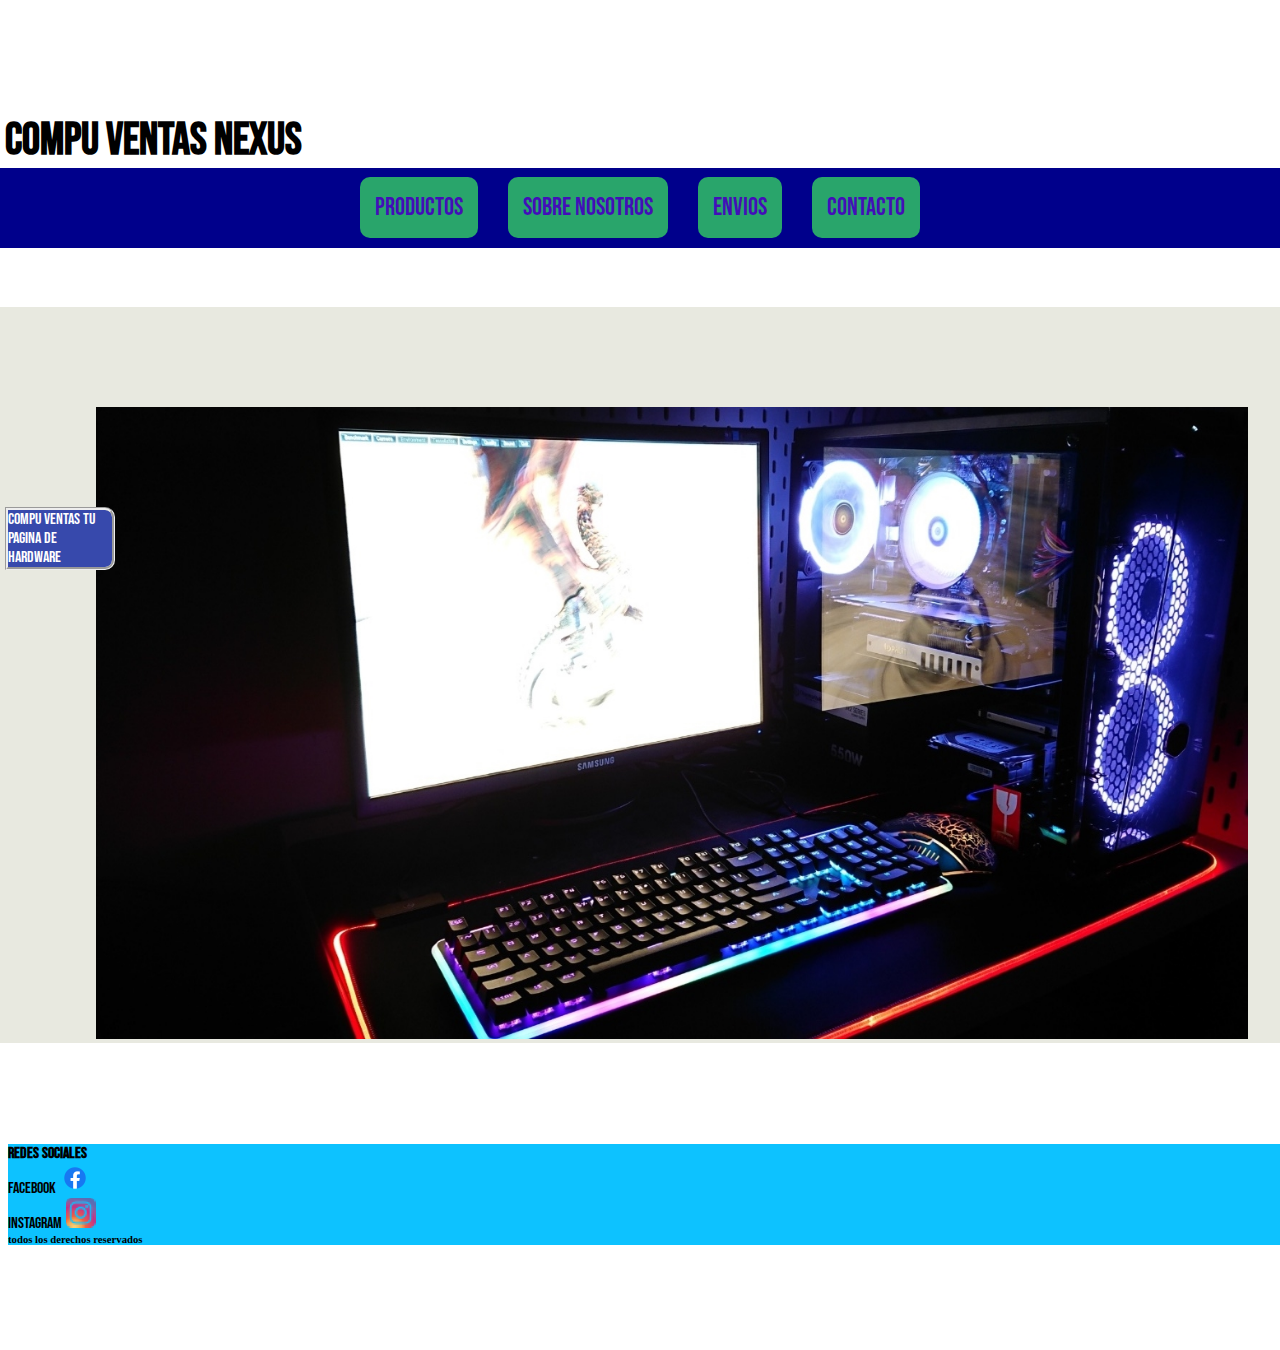
<file: index.html>
<!DOCTYPE html>
<html lang="en">
<head>
    <meta charset="UTF-8">
    <meta http-equiv="X-UA-Compatible" content="IE=edge">
    <meta name="viewport" content="width=device-width, initial-scale=1.0">
    <meta name="description" content="pagina especializada en Hardware e insumos de informatica, con los mejores precios y mejor antencion" >
    <meta name="keywords" content="tienda online, hardware, informatica, PC gamer, profecionales, mejores precios" >
    <link rel="stylesheet" href="./styles/main.css">
    <link rel="preconnect" href="https://fonts.googleapis.com">
    <link rel="preconnect" href="https://fonts.gstatic.com" crossorigin>
    <link href="https://fonts.googleapis.com/css2?family=Bebas+Neue&display=swap" 
    rel="stylesheet">
    <link rel="preconnect" href="https://fonts.googleapis.com">
    <link rel="preconnect" href="https://fonts.gstatic.com" crossorigin>
    <link href="https://fonts.googleapis.com/css2?family=Bebas+Neue&display=swap" rel="stylesheet">
    <title>Compu ventas-home</title>
</head>
<body class="indexProductGrid">
    <header class="headerGrid">
        <h1>Compu Ventas Nexus</h1>

        <nav class="conteiner">
            <ul>
                <li>   <a href="pages/productos.html">productos</a> </li>
                <li> <a href="pages/sobrenosotros.html">sobre nosotros</a> </li>
                <li> <a href="pages/envios.html">envios</a> </li>
                <li> <a href="pages/contacto.html">contacto</a> </li>
               
                
            </ul>


           

    
        
        </nav>

    </header>
    
    
    <main>

        

        <section class="tk" >Compu ventas tu pagina de hardware </section>

        <img class="compu" src="img/imagenindex2.jpg" alt="compugamer">


        <!--seccion con una imagen gigante que cubra la pantalla haciendo referencia al logo de la tienda, o una seccion con ofertas y "mas vendidos", aun no lo decido-->

    </main>
    
    
    
    <footer class="footerGrid"  >

        <h4 class="letraFooter" >redes sociales</h4>
        <div><span class="letraFooter"  >facebook</span>  <img  src="img/facebook-logo-0.png" alt="imagen de facebook" </div>  
        
        <div><span class="letraFooter" >instagram</span> <img src="img/pngwing.com.png" alt="imagen de instagram">   </div> 


        <h6>todos los derechos reservados</h6>
    </footer>
    
</body>
</html>
</file>
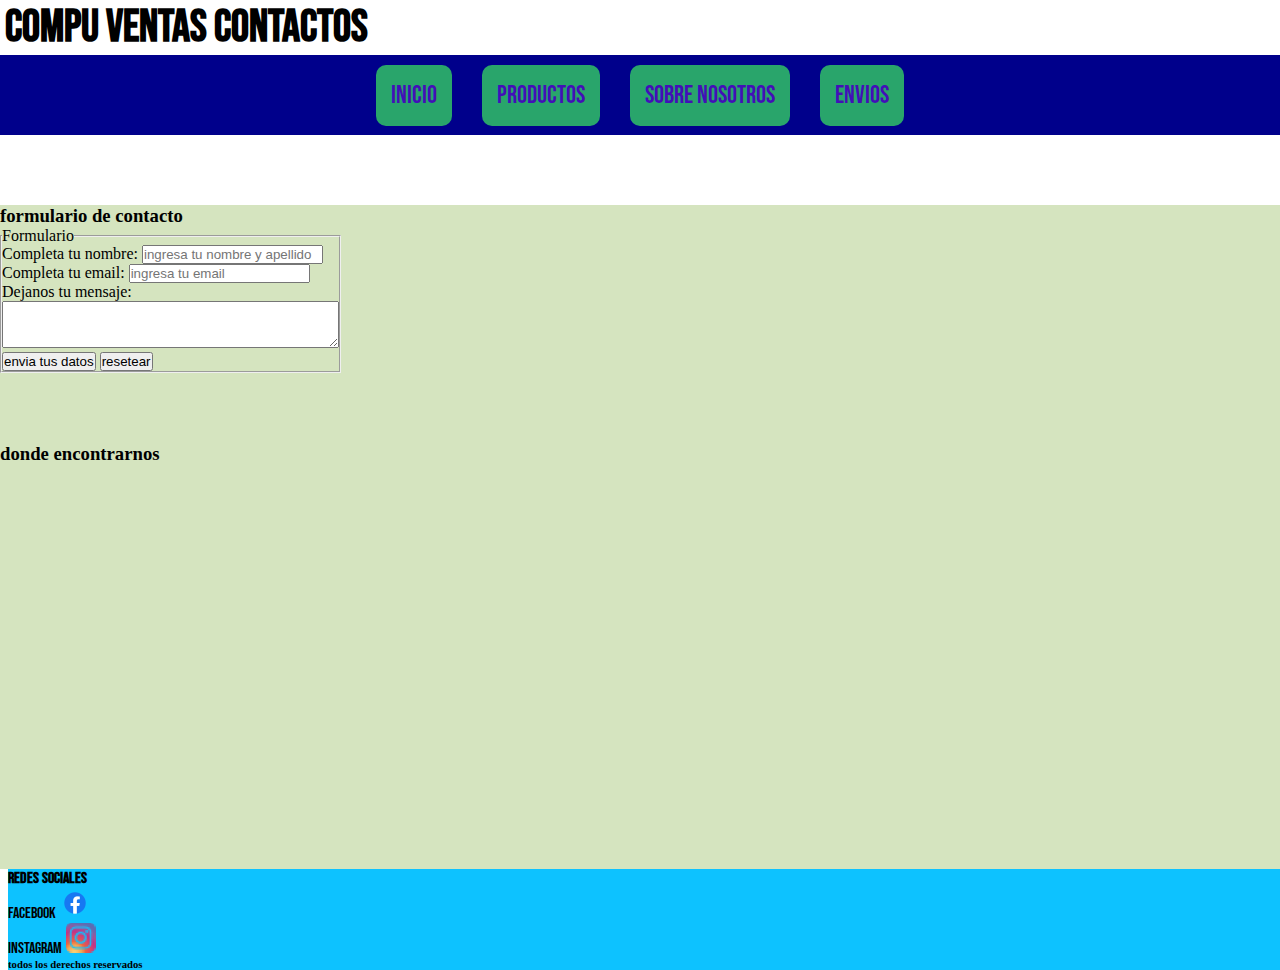
<file: pages/contacto.html>
<!DOCTYPE html>
<html lang="en">
<head>
    <meta charset="UTF-8">
    <meta http-equiv="X-UA-Compatible" content="IE=edge">
    <meta name="viewport" content="width=device-width, initial-scale=1.0">
    <meta name="description" content="seccion de contacto, donde vas a ver todo lo refernte a nuestra direccion y un formulario para contactarnos" >
    <meta name="keywords" content="tienda online, hardware, contacto, PC gamer, formulario, ubicacion, nosotros" >
    <link rel="stylesheet" href="../styles/main.css">
    <link rel="preconnect" href="https://fonts.googleapis.com">
    <link rel="preconnect" href="https://fonts.googleapis.com">
    <link rel="preconnect" href="https://fonts.gstatic.com" crossorigin>
    <link href="https://fonts.googleapis.com/css2?family=Bebas+Neue&display=swap" rel="stylesheet">
    <link rel="preconnect" href="https://fonts.gstatic.com" crossorigin>
    <link href="https://fonts.googleapis.com/css2?family=Bebas+Neue&display=swap" rel="stylesheet">
    
    <title>Compu ventas-contactos</title>


</head>
<body>
    <header>
        <h1>Compu Ventas Contactos</h1>

        <nav>
            <ul>
                <li>   <a href="../index.html">inicio</a> </li>
                <li> <a href="productos.html">productos</a> </li>
                <li> <a href="sobrenosotros.html">sobre nosotros</a> </li>
                <li> <a href="envios.html">envios</a> </li>
                
            </ul>


        </nav>

    </header>
    
    
    <main>
        <section>
            <h3>formulario de contacto</h3>
        <form action="">
            <fieldset class="form" >
               <legend>Formulario</legend>
               <div>
                    <label for="nombre">Completa tu nombre:</label>
                    <input type="text" name="nombre" placeholder="ingresa tu nombre y apellido">


                </div>

               <div>
                <label for="email">Completa tu email:</label>
                <input type="email" name="email" placeholder="ingresa tu email" required>

                <div>
                    <label class="saltoDePaginaForm" for="textarea">Dejanos tu mensaje:</label>
                    
                    <textarea name="textarea" id="" cols="40" rows="3"></textarea>

                </div>


                <div>

                    <input type="submit" value="envia tus datos">
                    <input type="reset"  value="resetear">
                </div>
                   
            </fieldset> 
        </form>
        </section>



        <section>
            <h3>donde encontrarnos</h3>

            <div style="width: 50%"><iframe width="100%" height="400" frameborder="0" scrolling="no" marginheight="0" marginwidth="0" src="https://maps.google.com/maps?width=100%25&amp;height=600&amp;hl=es&amp;q=-34.60368262114032,-58.37877273559571+(Mi%20nombre%20de%20egocios)&amp;t=&amp;z=15&amp;ie=UTF8&amp;iwloc=B&amp;output=embed"><a href="https://www.gps.ie/car-satnav-gps/">Car Navigation Systems</a></iframe></div>
        </section>


    </main>
    
 
    
    
    <footer>

        <h4 class="letraFooter" >redes sociales</h4>
        <span class="letraFooter">facebook</span>  <img src="../img/facebook-logo-0.png" alt="imagen de facebook"> <br>
        <span class="letraFooter">instagram</span> <img src="..//img/pngwing.com.png" alt="imagen de instagram">


        <h6>todos los derechos reservados</h6>
    </footer>
    
    
</body>
</html>
</file>
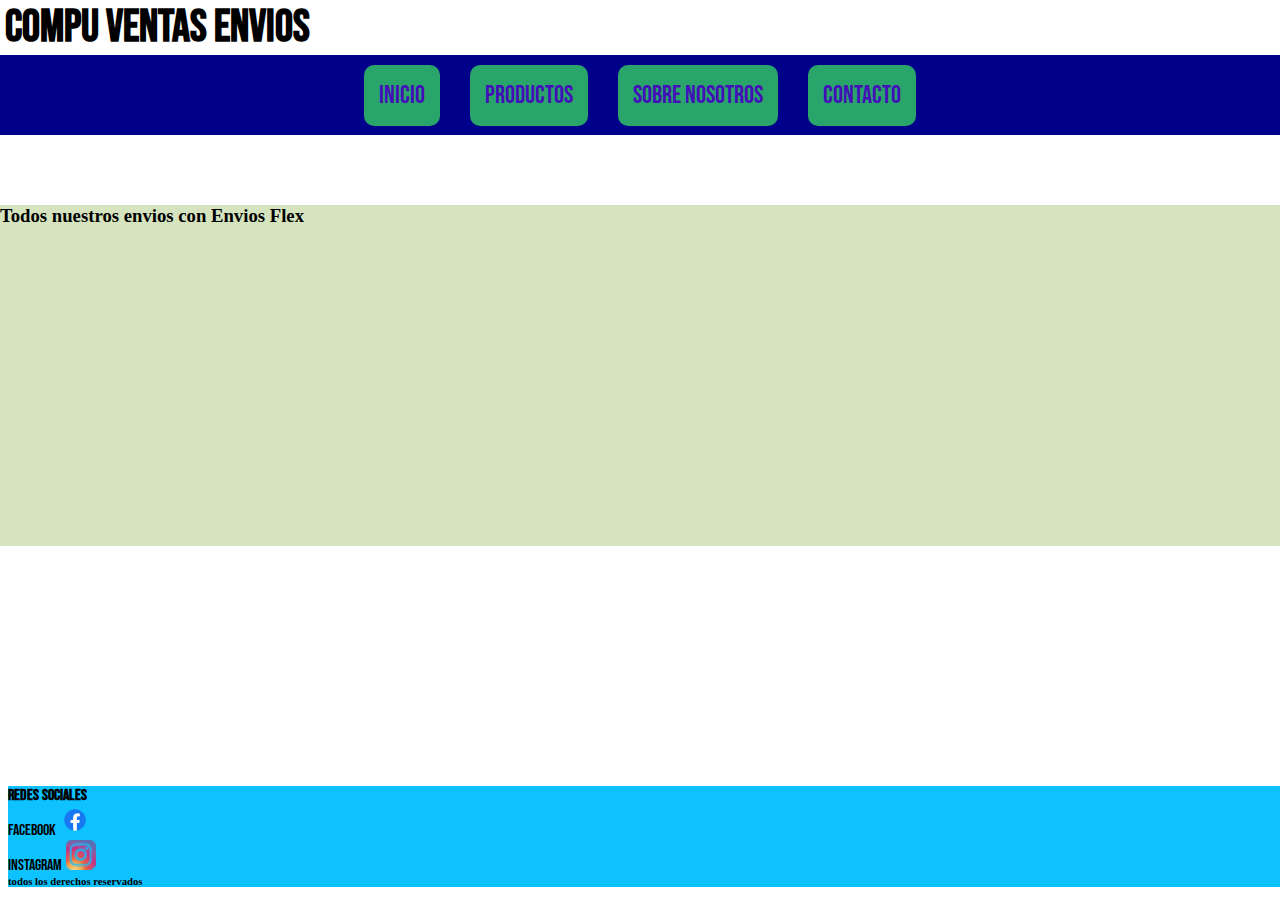
<file: pages/envios.html>
<!DOCTYPE html>
<html lang="en">
<head>
    <meta charset="UTF-8">
    <meta http-equiv="X-UA-Compatible" content="IE=edge">
    <meta name="viewport" content="width=device-width, initial-scale=1.0">
    <meta name="description" content="seccion de envios, donde vas a poder ver de que manera gestionamos nuestros envios para que tu producto llegue en tiempo y forma" >
    <meta name="keywords" content="tienda online, hardware, envios, PC gamer, Mercado libre, ML, Envios-flex, currier, despachar, tiempo y forma" >
    <link rel="stylesheet" href="../styles/main.css">
    <link rel="preconnect" href="https://fonts.googleapis.com">
    <link rel="preconnect" href="https://fonts.googleapis.com">
    <link rel="preconnect" href="https://fonts.gstatic.com" crossorigin>
    <link href="https://fonts.googleapis.com/css2?family=Bebas+Neue&display=swap" rel="stylesheet">
    <link rel="preconnect" href="https://fonts.gstatic.com" crossorigin>
    <link href="https://fonts.googleapis.com/css2?family=Bebas+Neue&display=swap" rel="stylesheet">
    <title>Compu ventas-envios</title>
</head>
<body>
    <header>
        <h1>Compu Ventas Envios</h1>

        <nav>
            <ul>
                <li>   <a href="../index.html">inicio</a> </li>
                <li> <a href="productos.html">productos</a> </li>
                <li> <a href="sobrenosotros.html">sobre nosotros</a> </li>
                <li> <a href="contacto.html">contacto</a> </li>
                
            </ul>


        </nav>

    </header>
    
    
    <main>
            <h3>Todos nuestros envios con Envios Flex</h3>

            <iframe width="560" height="315" src="https://www.youtube.com/embed/UpSNOYMqzRU" title="YouTube video player" frameborder="0" allow="accelerometer; autoplay; clipboard-write; encrypted-media; gyroscope; picture-in-picture" allowfullscreen></iframe>

    
    </main>
    
    
    <footer style="margin-top: 15em;" >

        <h4 class="letraFooter">redes sociales</h4>
        <span class="letraFooter">facebook</span>  <img src="../img/facebook-logo-0.png" alt="imagen de facebook"> <br>
        <span class="letraFooter">instagram</span> <img src="..//img/pngwing.com.png" alt="imagen de instagram">


        <h6>todos los derechos reservados</h6>
    </footer >
    
</body>
</html>
</file>
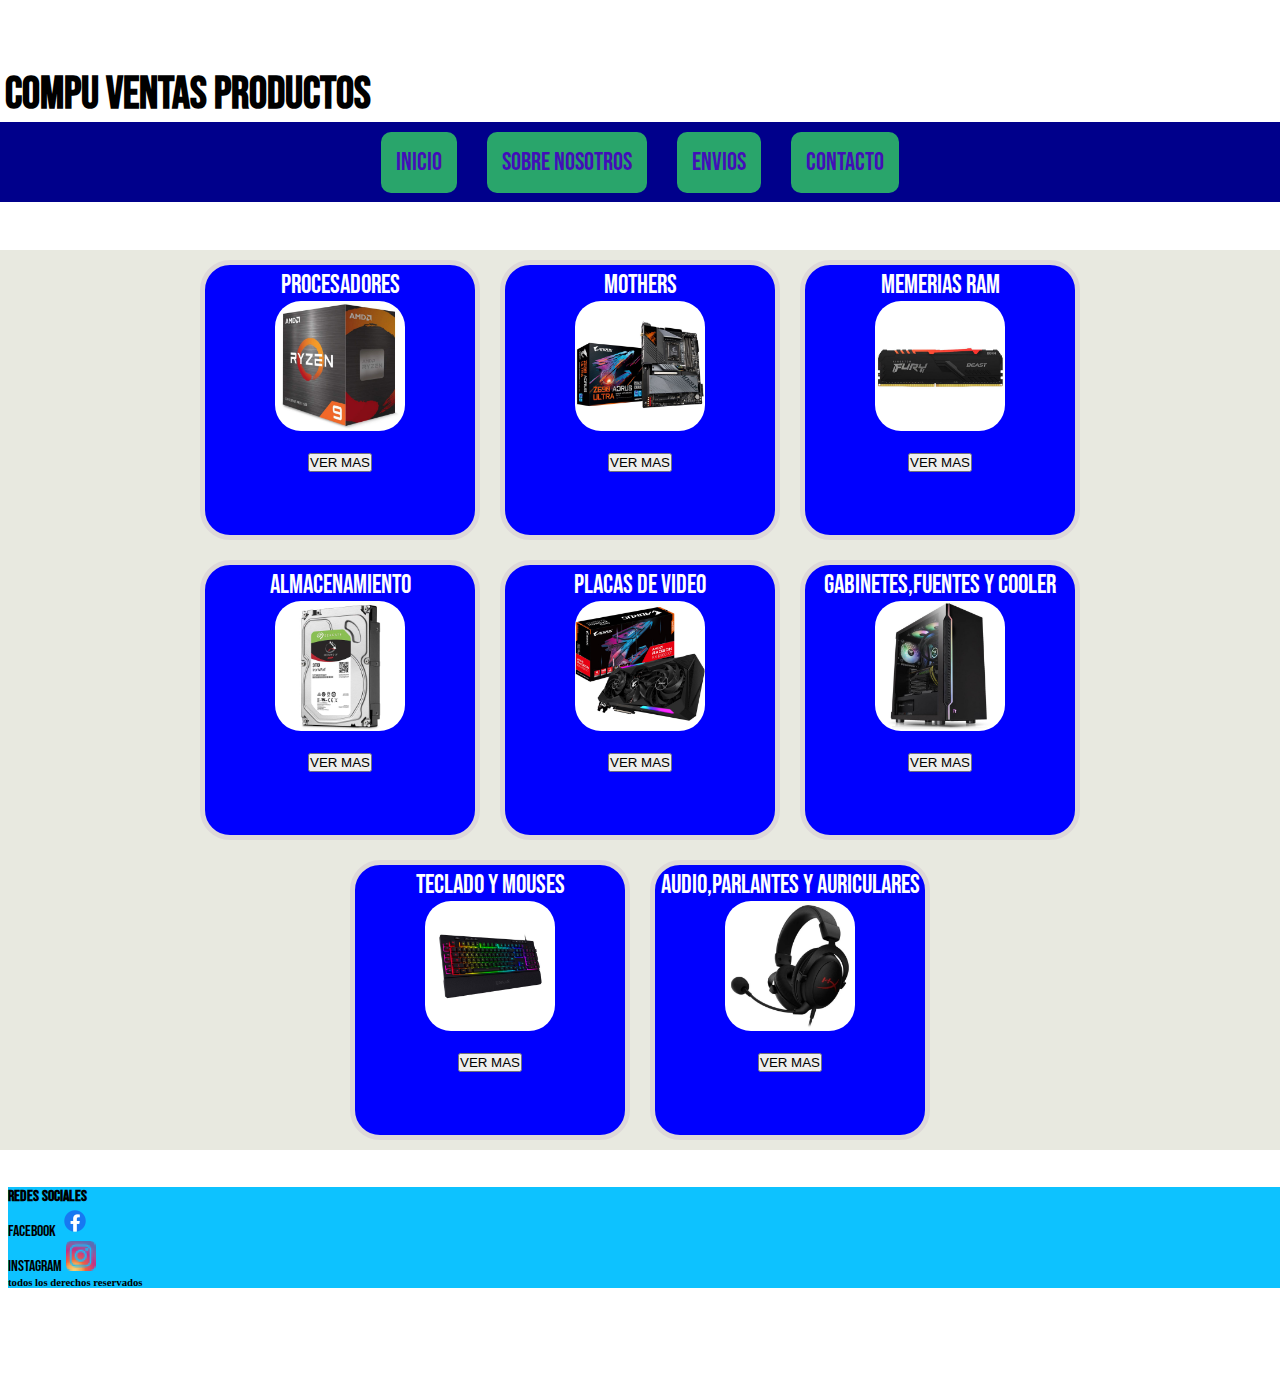
<file: pages/productos.html>
<!DOCTYPE html>
<html lang="en">

<head>
    <meta charset="UTF-8">
    <meta http-equiv="X-UA-Compatible" content="IE=edge">
    <meta name="viewport" content="width=device-width, initial-scale=1.0">
    <meta name="description" content="seccion de productos, donde vas a poder ver nuestro amplio catalogo en hardware e insumos de informatica" >
    <meta name="keywords" content="tienda online, hardware, envios, PC gamer, productos, ML, insumos,mother ,procesardor ,placas de video, sonido, teclados " >
    
    <link rel="preconnect" href="https://fonts.googleapis.com">
    <link rel="preconnect" href="https://fonts.gstatic.com" crossorigin>
    <link rel="preconnect" href="https://fonts.googleapis.com">
    <link rel="preconnect" href="https://fonts.gstatic.com" crossorigin>
    <link href="https://fonts.googleapis.com/css2?family=Bebas+Neue&display=swap" rel="stylesheet">
    <link rel="preconnect" href="https://fonts.googleapis.com">
    <link rel="preconnect" href="https://fonts.gstatic.com" crossorigin>
    <link href="https://fonts.googleapis.com/css2?family=Bebas+Neue&display=swap" rel="stylesheet">
    <link href="https://fonts.googleapis.com/css2?family=Bebas+Neue&display=swap" rel="stylesheet">
    <link href="https://cdn.jsdelivr.net/npm/bootstrap@5.1.3/dist/css/bootstrap.min.css" rel="stylesheet" integrity="sha384-1BmE4kWBq78iYhFldvKuhfTAU6auU8tT94WrHftjDbrCEXSU1oBoqyl2QvZ6jIW3" crossorigin="anonymous">

    <link rel="stylesheet" href="../styles/main.css">
    


    <title>Compu ventas-productos</title>
</head>

<body class="indexProductGrid" >
    <header class="headerProduct" >
        <h1>Compu Ventas Productos</h1>

        <nav>
            <ul>
                <li> <a href="../index.html">inicio</a> </li>
                <li> <a href="sobrenosotros.html">sobre nosotros</a> </li>
                <li> <a href="envios.html">envios</a> </li>
                <li> <a href="contacto.html">contacto</a> </li>

            </ul>


        </nav>

    </header>


    <!-- contenedor padre e hijos de la pagina "productos" -->

    <main class="mainProduct" >
        <section class="conteinerProducts">
            <div class="caja">
                    Procesadores
                    <img class="imgProduc" src="../img/proce.jpeg" alt="procesador">
                    <button type="button" class="btn btn-primary">VER MAS</button>
                
                 </div>
            
                 <div class="caja">
                Mothers
                <img class="imgProduc" src="../img/mother.jpeg" alt="mother">
                    <button type="button" class="btn btn-primary">VER MAS</button>
            
            </div>
            
            <div class="caja">
                Memerias Ram
                <img class="imgProduc" src="../img/ram.jpeg" alt="ram">
                    <button type="button" class="btn btn-primary">VER MAS</button>
            </div>
            
                <div class="caja">
                Almacenamiento
                <img class="imgProduc" src="../img/alma.jpeg" alt="Almacenamiento">
                    <button type="button" class="btn btn-primary">VER MAS</button>
                </div>
            
                <div class="caja">
                    Placas de video
                    <img class="imgProduc" src="../img/video.jpeg" alt="video">
                    <button type="button" class="btn btn-primary">VER MAS</button>
                </div>
            
                <div class="caja">
                    Gabinetes,fuentes y cooler
                <img class="imgProduc" src="../img/gabi.jpeg" alt="gabinete">
                <button type="button" class="btn btn-primary">VER MAS</button>
            </div>
            
                <div class="caja">
                Teclado y mouses
                    <img class="imgProduc" src="../img/tecla.jpeg" alt="imgTeclado">
                    <button type="button" class="btn btn-primary">VER MAS</button>

                </div>
            
                <div class="caja">
                Audio,parlantes y auriculares
                <img class="imgProduc" src="../img/auris.jpeg" alt="parlantes">
                    <button type="button" class="btn btn-primary">VER MAS</button>
            </div>
        </section>


    </main>


    <footer class="footerProduc">

        <h4 class="letraFooter" >redes sociales</h4>
        <span class="letraFooter" >facebook</span> <img src="../img/facebook-logo-0.png" alt="imagen de facebook"> <br>
        <span class="letraFooter" >instagram</span> <img src="..//img/pngwing.com.png" alt="imagen de instagram">


        <h6>todos los derechos reservados</h6>
    </footer>

</body>

</html>
</file>
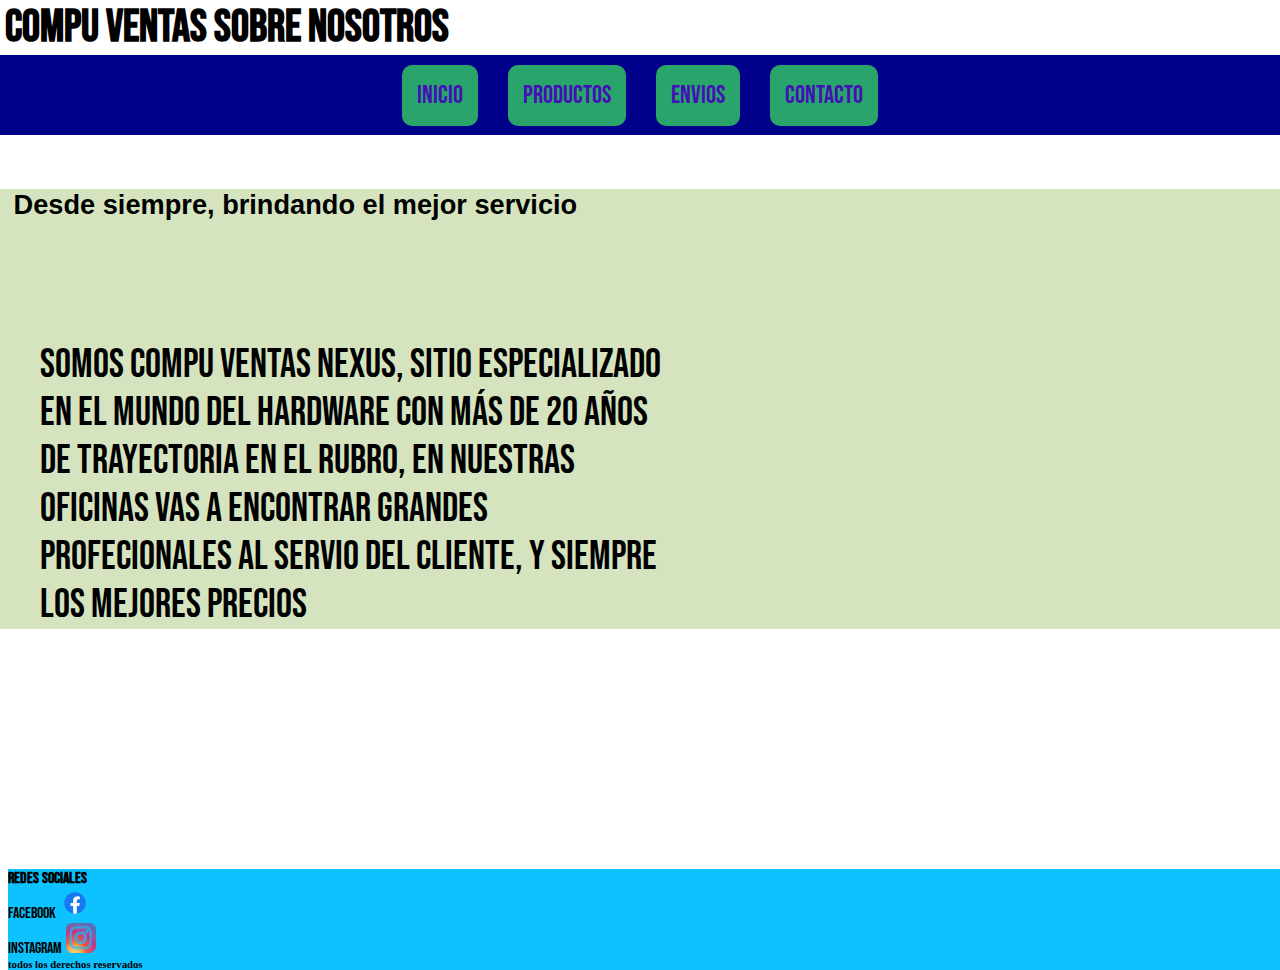
<file: pages/sobrenosotros.html>
<!DOCTYPE html>
<html lang="en">
<head>
    <meta charset="UTF-8">
    <meta http-equiv="X-UA-Compatible" content="IE=edge">
    <meta name="viewport" content="width=device-width, initial-scale=1.0">
    <meta name="description" content="seccion que corresponde un poco a nuestra historia y el servio que ofrecemos, " >
    <meta name="keywords" content="tienda online, hardware,PC gamer, productos,  servicio,nosotos ,sobre nosotros, historia, nuestra, ofrecemos " >
    <title>Compu ventas-sobrenosotros</title>
    <link rel="stylesheet" href="../styles/main.css">
    <link rel="preconnect" href="https://fonts.googleapis.com">
    <link rel="preconnect" href="https://fonts.googleapis.com">
    <link rel="preconnect" href="https://fonts.gstatic.com" crossorigin>
    <link href="https://fonts.googleapis.com/css2?family=Bebas+Neue&display=swap" rel="stylesheet">
    <link rel="preconnect" href="https://fonts.googleapis.com">
    <link rel="preconnect" href="https://fonts.gstatic.com" crossorigin>
    <link href="https://fonts.googleapis.com/css2?family=Bebas+Neue&display=swap" rel="stylesheet">
    <link rel="preconnect" href="https://fonts.gstatic.com" crossorigin>
    <link rel="preconnect" href="https://fonts.googleapis.com">
    <link rel="preconnect" href="https://fonts.gstatic.com" crossorigin>
    <link href="https://fonts.googleapis.com/css2?family=Bebas+Neue&display=swap" rel="stylesheet">
    <link href="https://fonts.googleapis.com/css2?family=Bebas+Neue&display=swap" rel="stylesheet">
</head>
<body>
    <header>
        <h1>Compu Ventas Sobre nosotros</h1>

        <nav>
            <ul>
                <li>   <a href="../index.html">inicio</a> </li>
                <li> <a href="productos.html">productos</a> </li>
                <li> <a href="envios.html">envios</a> </li>
                <li> <a href="contacto.html">contacto</a> </li>
                
            </ul>


        </nav>

    </header>
    
    
    <main>

        <h2 class="nososTitulo" >Desde siempre, brindando el mejor servicio</h2>


        <section class="nosotros">
            Somos compu ventas Nexus, sitio especializado en el mundo del hardware con más de 20 años de trayectoria en el rubro, en nuestras oficinas vas a encontrar grandes profecionales al servio del cliente, y siempre los mejores precios
            
        </section>

    </main>
    
    
    <footer style="margin-top: 15em;">

        <h4 class="letraFooter">redes sociales</h4>
        <span class="letraFooter">facebook</span>  <img src="../img/facebook-logo-0.png" alt="imagen de facebook"> <br>
        <span class="letraFooter">instagram</span> <img src="..//img/pngwing.com.png" alt="imagen de instagram">


        <h6>todos los derechos reservados</h6>
    </footer>
    
    
</body>
</html>
</file>
<file: styles/main.css>
.tk {
  position: absolute;
  background-color: #3749ac;
  margin-top: 200px;
  margin-left: 5px;
  border-top-right-radius: 10px;
  border-bottom-right-radius: 10px;
  border-style: groove;
  font-family: 'Bebas Neue', cursive; }

footer {
  margin-left: 0.5em;
  background-color: #0dc2ff;
  max-height: 7em; }
  footer .letraFooter {
    font-family: 'Bebas Neue', cursive; }

* {
  margin: 0;
  padding: 0;
  box-sizing: border-box; }

.indexProductGrid {
  display: grid;
  min-height: 150vh;
  grid-template-areas: "header header" "main    main" "footer footer";
  grid-template-rows: 20% 40% 20%;
  align-items: center;
  align-content: space-around; }
  .indexProductGrid header {
    grid-area: header;
    z-index: 2; }
  .indexProductGrid main {
    grid-area: main;
    background-color: rgba(220, 221, 207, 0.651); }
  .indexProductGrid footer {
    grid-area: footer;
    margin-top: 3em;
    margin-left: 0.5em;
    background-color: #0dc2ff;
    max-height: 7em; }
    .indexProductGrid footer .letraFooter {
      font-family: 'Bebas Neue', cursive; }

/* menu horizantal */
nav {
  display: flex;
  justify-content: space-evenly;
  background-color: darkblue;
  width: 100%;
  height: 80px;
  align-items: center; }
  nav ul {
    display: flex;
    flex-wrap: wrap; }
    nav ul li {
      display: inline-block;
      margin: 15px;
      font-size: 25px; }
      nav ul li a {
        text-decoration: none;
        font-family: 'Bebas Neue', cursive;
        color: #420fb8;
        background-color: #29a56b;
        border-radius: 10px;
        padding: 15px;
        transition: .7s; }
        nav ul li a:hover {
          color: red;
          transform: scale(1.8); }

/* mensaje lateral izquierdo en index */
.tk {
  width: 110px;
  color: white; }

/* h1 correspondiente a todas las paginas */
h1 {
  font-family: 'Bebas Neue', cursive !important;
  margin-left: 5px;
  font-size: 45px; }

/* imagen principal de index */
.compu {
  width: 90%;
  margin-top: 100px;
  margin-left: 6em;
  margin-right: 4em; }

/*estilos de box de la pagina productos
*/
.headerProduct {
  margin-top: 2.5em;
  margin-bottom: 9em; }

.mainProduct {
  margin-top: 1em;
  margin-bottom: 1em; }

.footerProduc {
  margin-top: 1em; }

.form {
  display: inline; }

.saltoDePaginaForm {
  display: block; }

/* contenedor padre e hijos de la pagina "productos" */
.conteinerProducts {
  width: 75%;
  margin: auto;
  display: flex;
  flex-wrap: wrap;
  justify-content: center;
  max-width: fit-content; }
  .conteinerProducts .caja {
    border: 5px solid #ddd8d8;
    width: 280px;
    height: 280px;
    background-color: blue;
    margin: 10px;
    padding: 0.3rem;
    text-align: center;
    color: white;
    font-size: 26px;
    font-family: 'Bebas Neue', cursive;
    border-radius: 30px; }
    .conteinerProducts .caja:hover {
      box-shadow: #d302d3 1px 1px 2px 2px;
      color: #d302d3;
      transform: scale(1.05, 1.05); }
    .conteinerProducts .caja .imgProduc {
      border-radius: 1em;
      margin: auto;
      margin-bottom: 0.5em;
      display: block;
      width: 5em; }

/* subtitulo de la pagina "sobre nosotros" */
h3 {
  margin-top: 70px; }

/* texto de la pagina "sobre nosotros" */
.nosotros {
  max-width: 50%;
  margin-left: 1em;
  margin-top: 3em;
  font-family: 'Bebas Neue', cursive;
  font-size: 2.5em; }

.nososTitulo {
  margin-top: 2em;
  margin-left: 0.5em;
  font-family: 'Hammersmith One', sans-serif;
  font-size: 1.7em; }

main {
  background-color: rgba(206, 223, 179, 0.849); }

/* media queries para movil */
@media screen and (max-width: 814px) {
  .headerGrid {
    margin-top: 6em; }
  nav {
    display: flex;
    flex-direction: column;
    height: 300px;
    width: fit-content;
    margin: 0px;
    margin-bottom: 0px; }
  nav ul li {
    padding: 19px;
    width: 500px;
    height: 20px; }
  main {
    margin-top: 1em; }
  a {
    font-size: 1em; }
  ul {
    padding: 15px; }
  .compu {
    margin-left: 1em;
    margin-top: 1px;
    width: 90%; }
  .footerGrid {
    margin-top: -20em;
    margin-left: 1px;
    width: 100%;
    max-height: 7em; }
  .mainproduct {
    margin-top: 8em;
    margin-bottom: 9em; }
  .footerProduc {
    margin-top: 1em; }
  .headerProduct {
    margin-top: -3em;
    margin-bottom: 30em; } }
</file>
